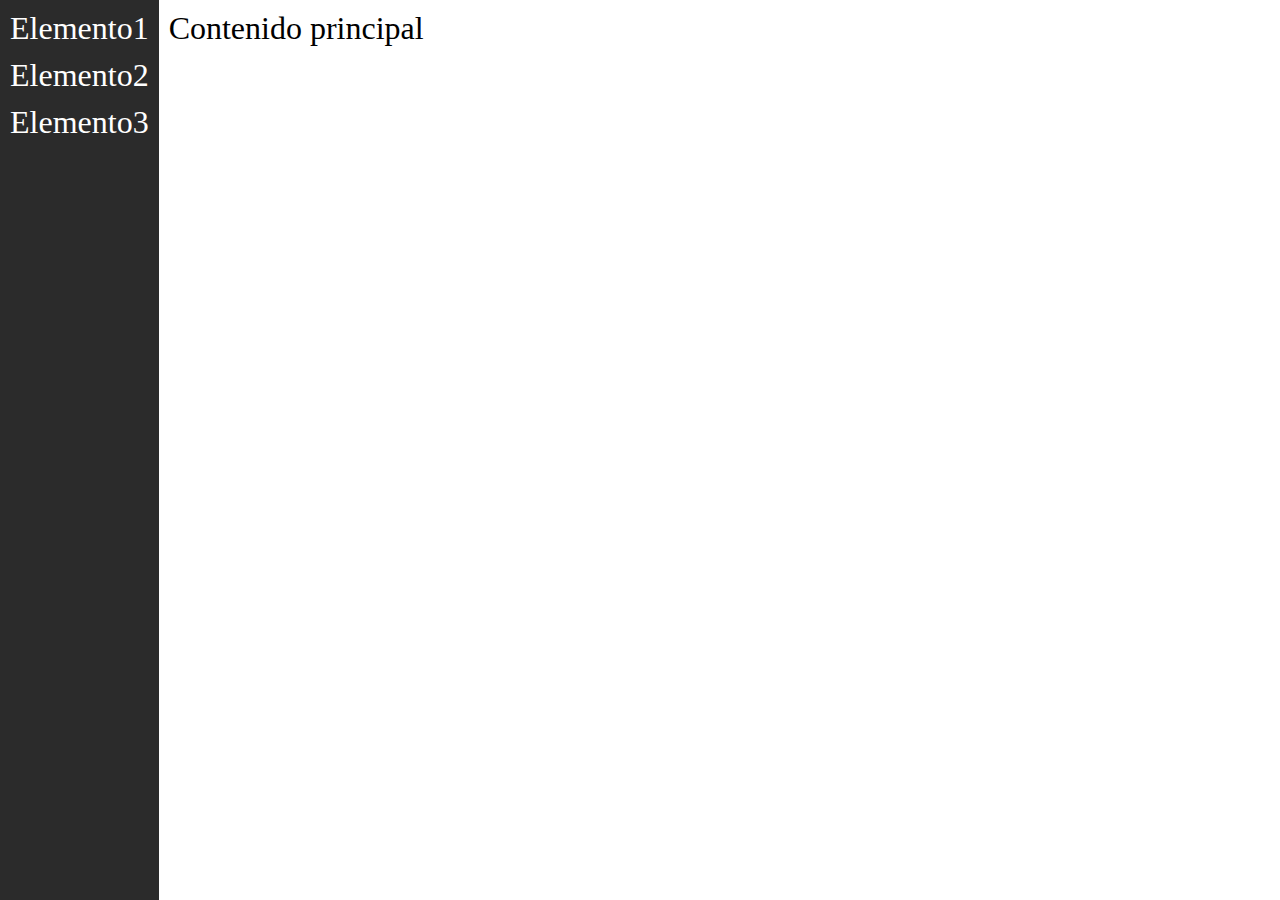
<file: Tema10/index.html>
<!DOCTYPE html>
<html lang="en">
<head>
    <meta charset="UTF-8">
    <meta http-equiv="X-UA-Compatible" content="IE=edge">
    <meta name="viewport" content="width=device-width, initial-scale=1.0">
    <title>Diseño Responsive con CSS</title>
    <link rel="stylesheet" href="estilo.css">
</head>
<body>
    <div class="barralateral">
        <span>Elemento1</span>
        <span>Elemento2</span>
        <span>Elemento3</span>
    </div>
    <div class="principal">Contenido principal</div>
</body>
</html>
</file>
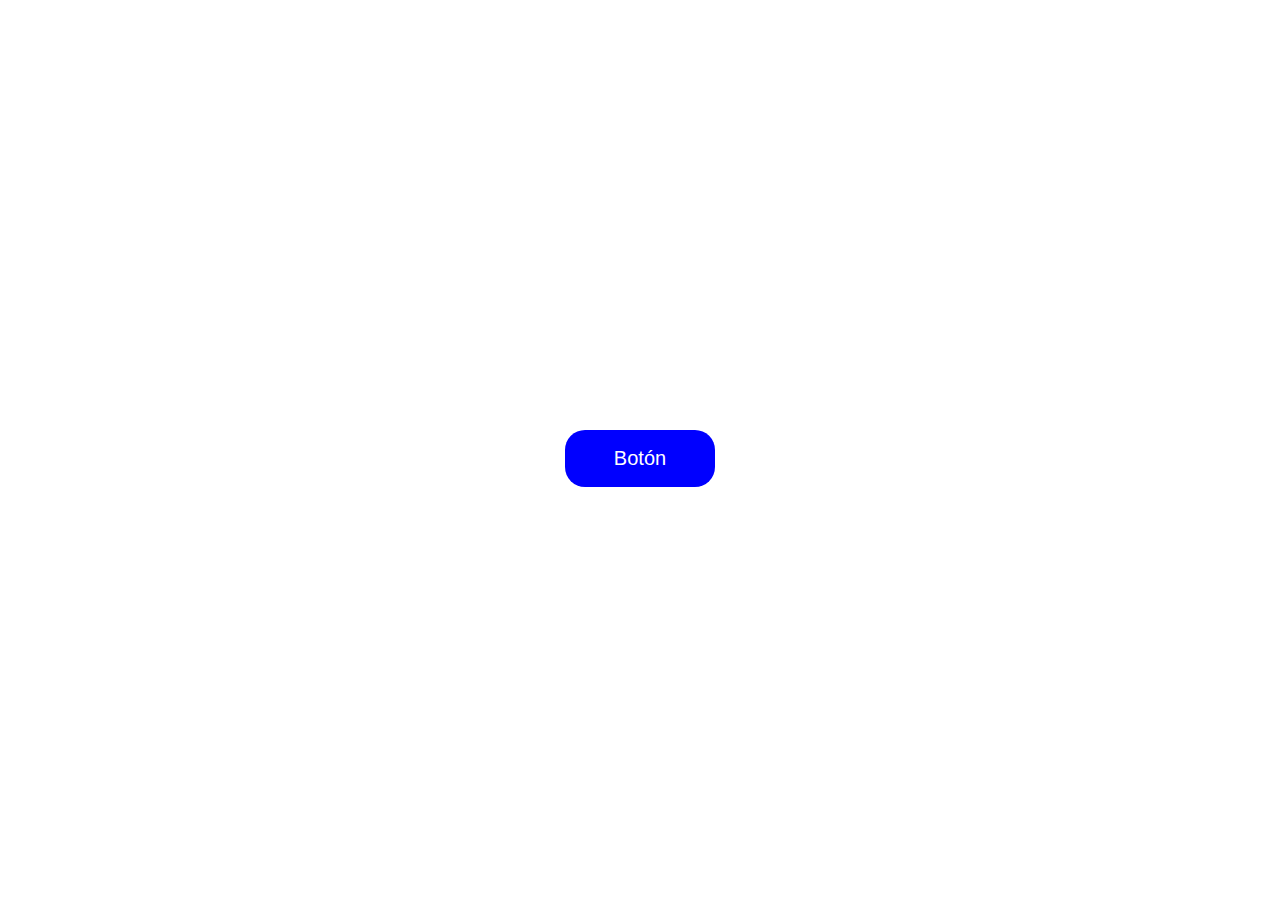
<file: Tema9/anitrans.html>
<!DOCTYPE html>
<html lang="en">
<head>
    <meta charset="UTF-8">
    <meta http-equiv="X-UA-Compatible" content="IE=edge">
    <meta name="viewport" content="width=device-width, initial-scale=1.0">
    <title>Animaciones y transiciones en CSS</title>
    <link rel="stylesheet" href="anitrans.css">
</head>
<body>
    <button class="btn-modern">
        Botón
    </button>
</body>
</html>
</file>
<file: Tema10/estilo.css>
body {
    margin: 0;
    padding: 0;
    min-height: 100vh;
    min-width: 100vw;
    display: flex;
    font-size: 2rem;
}

div.barralateral {
    background-color: #2b2b2b;
    color: white;
    display: flex;
    flex-direction: column;
    padding: 10px;
    gap: 10px;
}

div.principal {
    padding: 10px;
    flex-grow: 1;
}

@media (max-width: 640px) {
    body {
        flex-direction: column-reverse;
    }
    div.sidebar {
        flex-direction: row;
        justify-content: space-evenly;
    }
}
</file>
<file: Tema9/anitrans.css>
body {
    min-height: 100vh;
    display: flex;
    justify-content: center;
    align-items: center;
}

.btn-modern {
    padding: 1rem 3rem;
    font-size: 1.25rem;
    border: solid 1px transparent;
    border-radius: 20px;
    cursor: pointer;
    transition: all 0.4s ease;
    background-color: blue;
    color:white;
}

.btn-modern:hover {
    transform: translateY(-5px);
    background-color:darkblue;
    color: yellow;
    box-shadow: 0 10px 15px rgba(0, 3, 41, 0.5);
}
</file>
